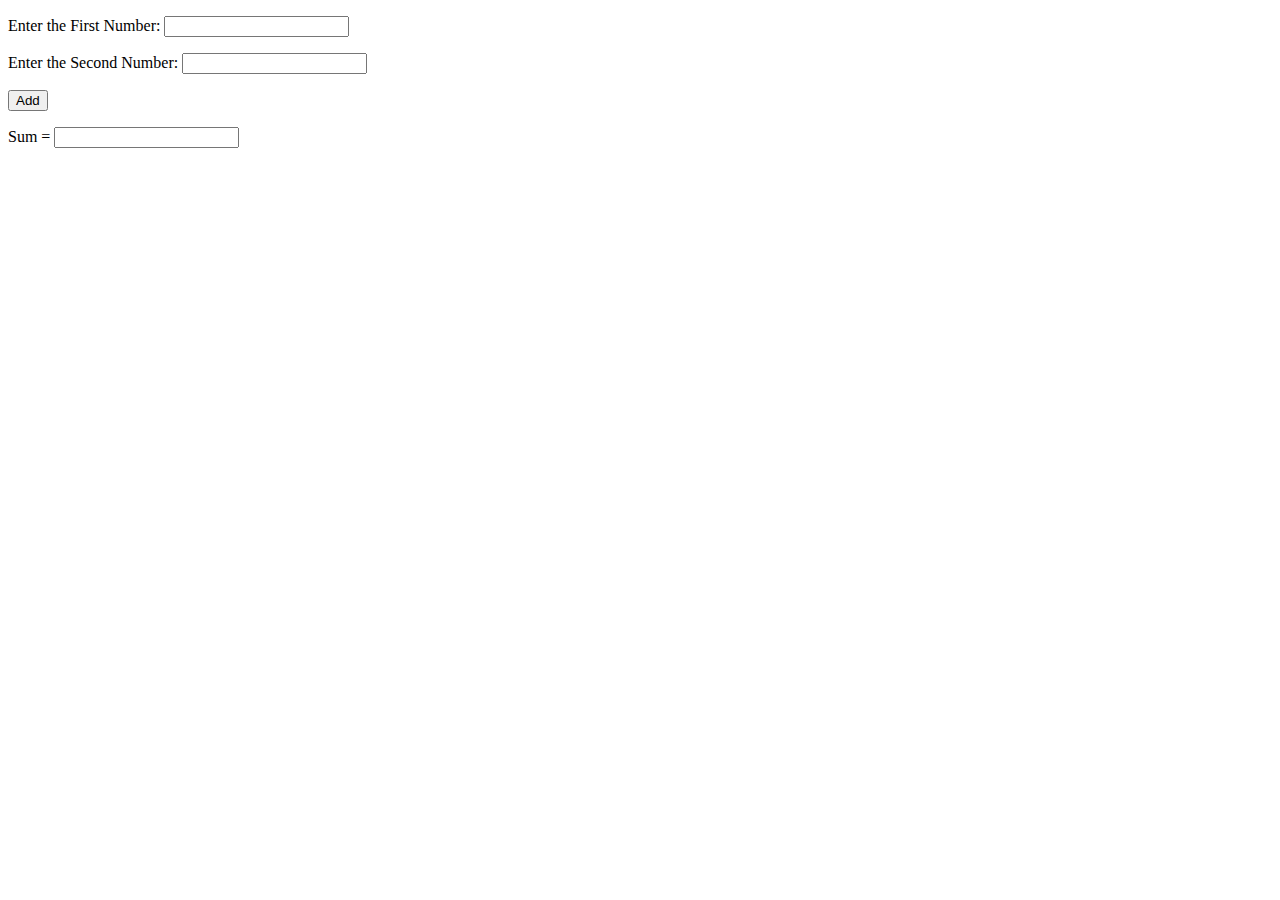
<file: addition_of_inputfeild.html>
<!doctype html>
<html>
<head>
<script>
function add()
{
  var numOne, numTwo, sum;
  numOne = parseInt(document.getElementById("first").value);
  numTwo = parseInt(document.getElementById("second").value);
  sum = numOne + numTwo;
  document.getElementById("answer").value = sum;
}
</script>
</head>
<body>

<p>Enter the First Number: <input id="first"></p>
<p>Enter the Second Number: <input id="second"></p>
<button onclick="add()">Add</button>
<p>Sum = <input id="answer"></p>

</body>
</html>
</file>
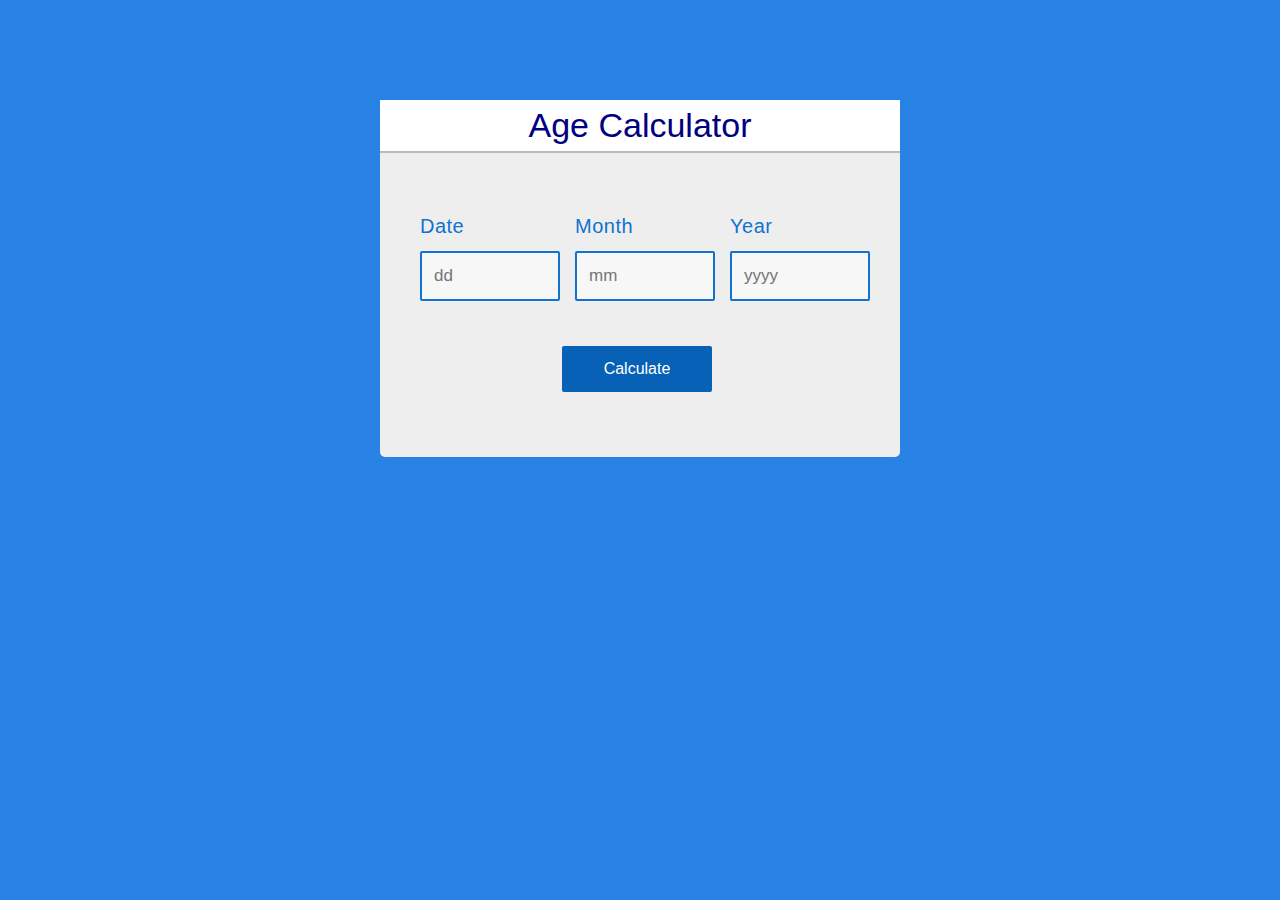
<file: ageCalculator.html>
<!DOCTYPE>
<html>
<head>
	<title>Age Calculator</title>
	<style type="text/css">
		body{
	font-family: Arial, Helvetica, sans-serif;
	background-color: #2782e3;
	font-size: 15px;
	line-height: 1.5;
	padding: 0;
	margin: 0;
}
* {
	box-sizing: border-box;
}
.container{
	width:520px;
	height: auto;
        min-height:100px;
	margin: 100px auto;
	background-color: #eee;
	border-radius: 5px;
}
		.block{
	width: 135px;
	padding: 5px 20px;
 
	margin-left: 20px;
	display: inline-block;
	float: left;
}
.base{
	width: 100%;
	 
	margin: 0;
	overflow: hidden;
	display: block;
	float: none;
}
 
.base h4{
	font-size: 26px;
	text-align: center;
	font-family: sans-serif;
	font-weight: normal;
        margin-top: 0px;
        box-shadow: 0px 2px #bababa;
        background: white;
        font-size: 34px;
	color: navy;
}
#age{
	display: block;
	margin: 10px;
        margin-top: 35px;
	padding: 10px;
        padding-bottom: 20px;
	overflow: hidden;
	font-family: verdana;
	font-size: 23px;
	font-weight: normal;
	line-height: 1.5;
	word-spacing: 2.7px;
	color: navy;
}
.title{
	font-size: 20px;
	text-align: left;
	font-family: sans-serif;
	font-weight: normal;
	line-height: 0.5;
	letter-spacing: 0.5px;
	word-spacing: 2.7px;
	color: #1073d0;
}
input[type=text] {
	width: 140px;
	margin: auto;
	outline: none;
        min-height: 50px;
	border: 2px solid #1073d0;
	padding: 12px;
	background-color: #f7f7f7;
        border-radius: 2px;
        color: #1073d0;
        font-size: 17px;
}
/*input[type=date] {
	width: 140px;
	margin: auto;
	outline: none;
        min-height: 50px;
	border: 2px solid #1073d0;
	padding: 12px;
	background-color: #f7f7f7;
        border-radius: 2px;
        color: #1073d0;
        font-size: 17px;
}*/
input[type=text]:focus{
	background-color: #ffffff;
	border: 2px solid orange;
	outline: none;
}

input[type=button]{
	width: 150px;
	margin-left: 35%;
        margin-top: 40px;
	outline: none;
	border: none;
	border-radius: 2px;
	background-color: #0761b6;
	color: #ffffff;
	padding: 14px 16px;
	text-align: center;
  
	font-size: 16px;
}
input[type=button]:hover{
	background-color: #003669;
}

	</style>
</head>
<body>
	<div class="container">
		<form>
			<div class="base">
				<h4>Age Calculator</h4>
			</div>
			<!--<input type="date" name="date" placeholder="dd/mm/yyyy" /> -->
			<div class="block">
			<p class="title">Date</p>
			<input type="text" name="date" id="date" placeholder="dd" required="required" minlength="1" maxlength="2" />
			</div>
			<div class="block">
			<p class="title">Month</p>
			<input type="text" name="month" id="month" placeholder="mm" required="required" minlength="1" maxlength="2"  />
			</div>
			<div class="block">
			<p class="title">Year</p>
			<input type="text" name="Year" id="year" placeholder="yyyy" required="required"minlength="4" maxlength="4"  />
			</div>
			<div class="base">
				<input type="button" name="Calculate" value="Calculate" onclick="age()" />
			</div>
			<div  id="age"></div>
		</form>
	</div>
	<script type="text/javascript">
		function age() {
			var d1 = document.getElementById('date').value;
			var m1 = document.getElementById('month').value;
			var y1 = document.getElementById('year').value;

         var date = new Date();
         var d2 = date.getDate();
         var m2 = 1 + date.getMonth();
         var y2 = date.getFullYear();
         var month = [31,28,31,30,31,30,31,31,30,31,30,31];

          if(d1 > d2){
          	d2 = d2 + month[m2 -1];
          	m2=m2-1;
          }
          if(m1 > m2){
          	m2 = m2 + 12;
          	y2 = y2 - 1;
          }
          var d = d2-d1;
          var m = m2-m1;
          var y = y2-y1;

          document.getElementById("age").innerHTML = "My Age is "+y+" Years "+m+" Months "+d+" Days";
		}
	</script>
	</body>
</html>
</file>
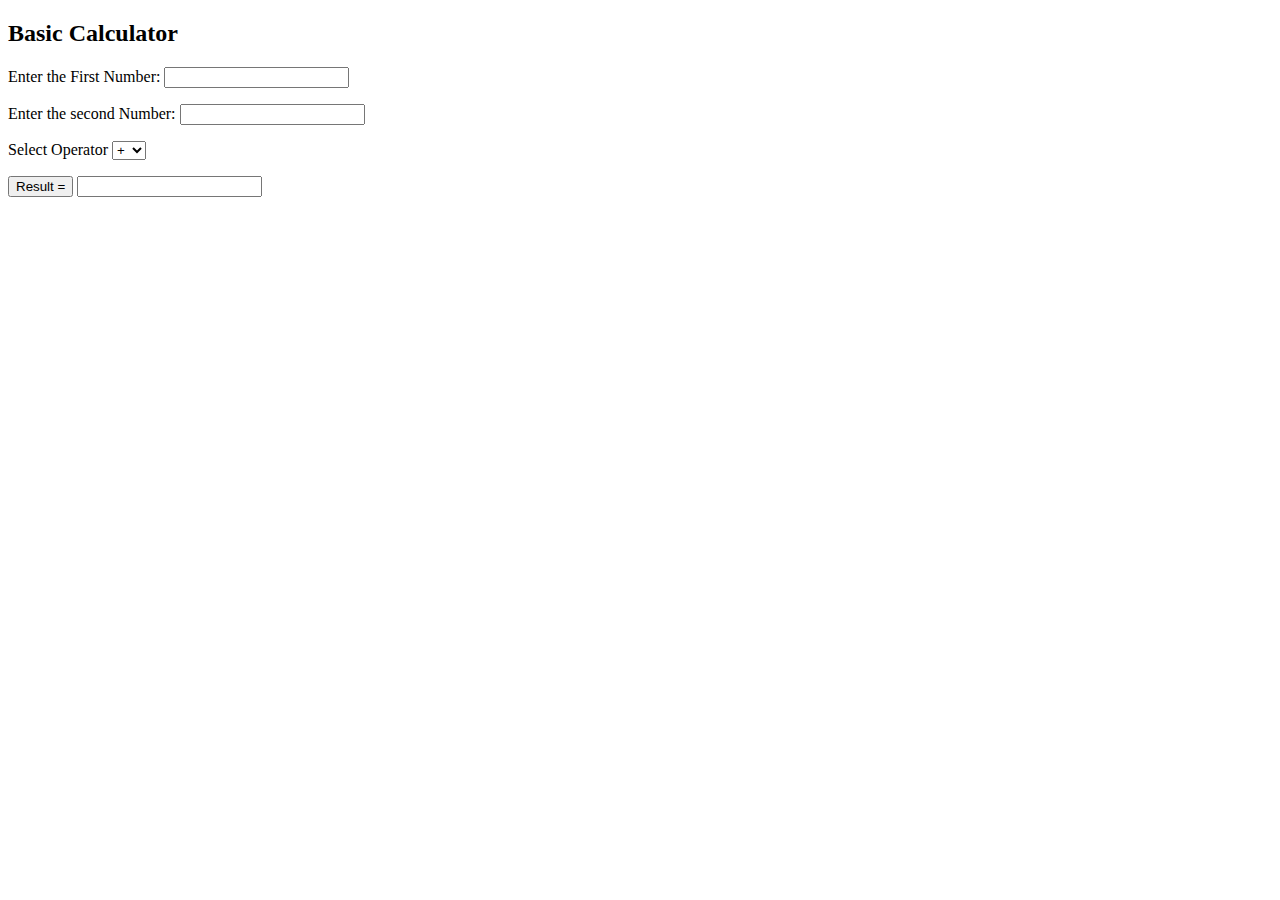
<file: calculator.html>
<!DOCTYPE html>
<!DOCTYPE html>
<html>
<head>
	<meta charset="utf-8">
	<meta name="viewport" content="width=device-width, initial-scale=1">
	<title>My Calculator</title>
</head>
<body>
	<h2>Basic Calculator</h2>
<p>Enter the First Number: <input type="text" id="first"></p>
<p>Enter the second Number: <input type="text" id="second"></p>
<p>Select Operator
<select id="operators">
	<option>+</option>
	<option>-</option>
	<option>*</option>
	<option>/</option>
	<option>%</option>
</select>
</p>
<button onclick="Calculator()">Result  = </button>
<input type="text" id="answer">

<script>
function Calculator()
{
 var numOne = parseInt(document.getElementById("first").value);
 var numTwo = parseInt(document.getElementById("second").value);
 var oper = document.getElementById("operators").value;

  if(oper === '+') 
  {
    document.getElementById("answer").value = numOne + numTwo;
}
else if (oper === '-') 
{
  document.getElementById("answer").value   = numOne - numTwo;
}
else if (oper === '*')
 {
    document.getElementById("answer").value = numOne * numTwo;
}
else if(oper === '/')
{
    document.getElementById("answer").value = numOne / numTwo;
}
else{
	document.getElementById("answer").value = numOne % numTwo;
}
  
}

</script>
</body>
</html>
</file>
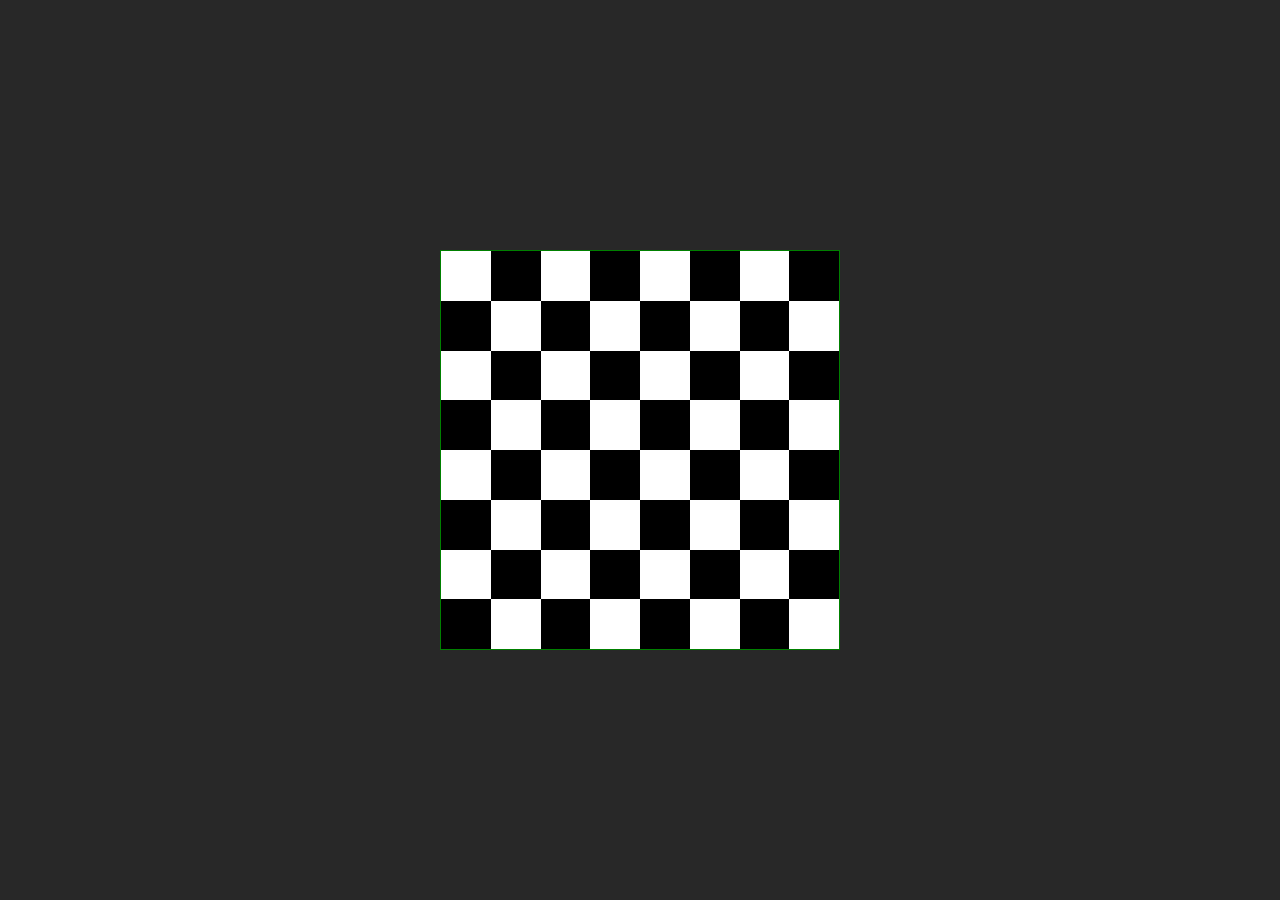
<file: chess_board.html>
<!DOCTYPE html>
<!DOCTYPE html>
<html>
<head>
	<meta charset="utf-8">
	<meta name="viewport" content="width=device-width, initial-scale=1">
	<title>chess board example</title>
</head>
<style type="text/css">
	*{
		box-sizing: border-box;
		padding: 0px;
		margin: 0px;
	}
	body{
		display:flex;
		height: 100vh;
		justify-content: center;
		align-items: center;
		background-color: rgba(40, 40, 40);

	}
	.board{
		display: flex;
		flex-wrap:wrap;
		height: 400px;
		width: 400px;
		border: 1px solid green;
	}
</style>
<body>
<div class="board"></div>

<script type="text/javascript">
	const board = document.querySelector(".board");
     
     for(let rows = 0;rows < 8;rows++){
     	let boxColor;
     	let boxStartColorWhite = rows % 2 === 0 ? true : false ;
     for(let columns = 0;columns < 8;columns++)
     {
     	if(boxStartColorWhite){

 	     boxColor = columns % 2 === 0?'white':'black';
       }
       else{
       	  boxColor = columns % 2 === 0?'black':'white';
       }
       
	const box =document.createElement("div");
	box.style.width = board.clientWidth / 8 +'px';
    box.style.height = board.clientHeight / 8 +'px';
    box.style.backgroundColor = boxColor;
    
    board.append(box);
    }
}


























</script>
</body>
</html>
</file>
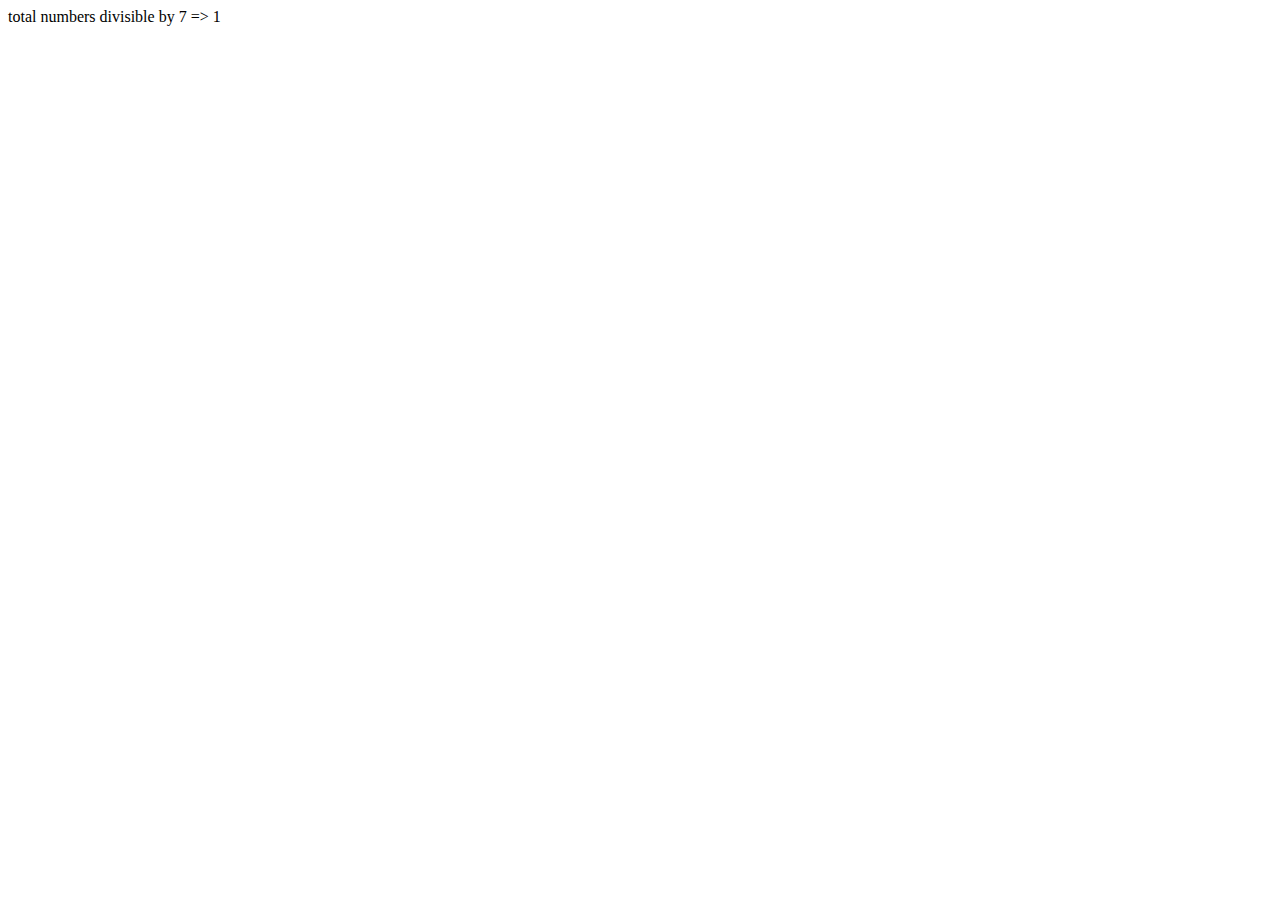
<file: divisibility.html>
<!DOCTYPE html>
<html>
<head>
	<meta charset="utf-8">
	<meta name="viewport" content="width=device-width, initial-scale=1">
	<title>divisibility rule</title>
</head>
<body>
<script>
	
	/*const num1 =prompt("enter first number :");
	const num2 =prompt("enter second number :");
	for(let n =num1;n<=num2;n++){
		if(n % 7 == 0){
			
			document.write("total numbers divisible by 7 is :"+n );
			document.write("<br>");
			
			}
			
	}*/


function countDivisibleBySeven(start, end) {
  let count = 0;
  
  for (let i = start; i <= end; i++) {
    if (i % 7 === 0) {
      count++;
    }
  }
  
  return count;
}

//const start = 1;
//const end = 10;

const start =prompt("enter first number :");
const end =prompt("enter second number :");

const divisibleCount = countDivisibleBySeven(start, end);
document.write("total numbers divisible by 7 => "+divisibleCount);
</script>
</body>
</html>
</file>
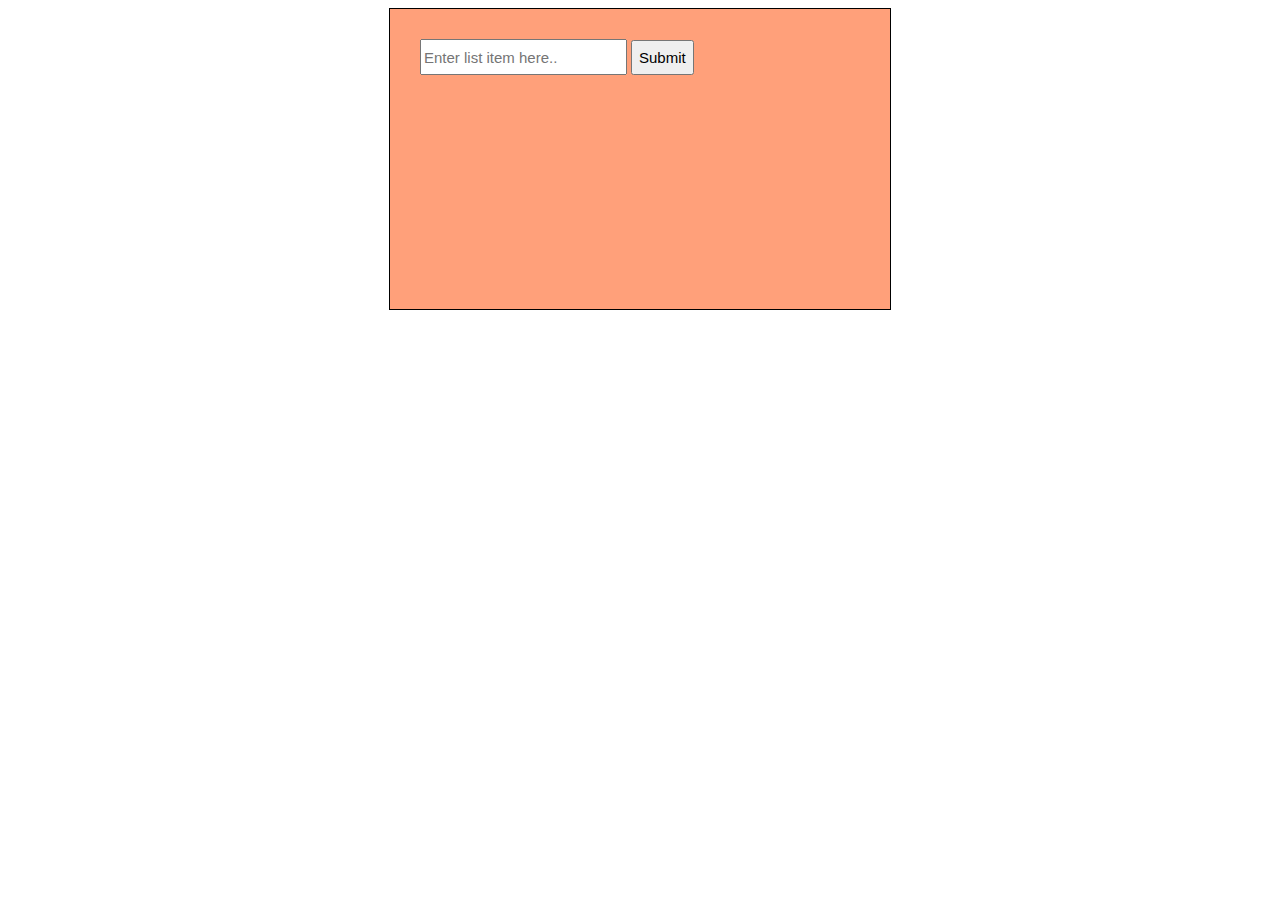
<file: list_array.html>
<!DOCTYPE html>
<!DOCTYPE html>
<html>
<head>
	<meta charset="utf-8">
	<meta name="viewport" content="width=device-width, initial-scale=1">
	<title>Display List </title>
</head>
<style type="text/css">
	.container{
		background: lightsalmon;
		width: 500px;
		margin: auto;
		height:300px;
		border: 1px solid black;
	}
	.block{
		padding: 30px 30px;
	}
	input[type=text]{
		height: 30px;
		font-size: 15px;
	}
	button{
		height: 35px;
		font-size: 15px;
	}

</style>
<body>
<div class="container">
	<div class="block">
	<input type="text" id="input" placeholder="Enter list item here.. " />
	<button id="submit" >Submit</button>
<ul id="list"></ul>
</div>
</div>
	
<script type="text/javascript">
	function addToList() {

	let inputValue = document.getElementById("input").value;
  document.getElementById("list").innerHTML = document.getElementById("list").innerHTML + "<li>"+ inputValue + "</li>";
  document.getElementById("input").value = "";
}
	document.getElementById("submit").addEventListener("click",addToList);
</script>
</body>
</html>
</file>
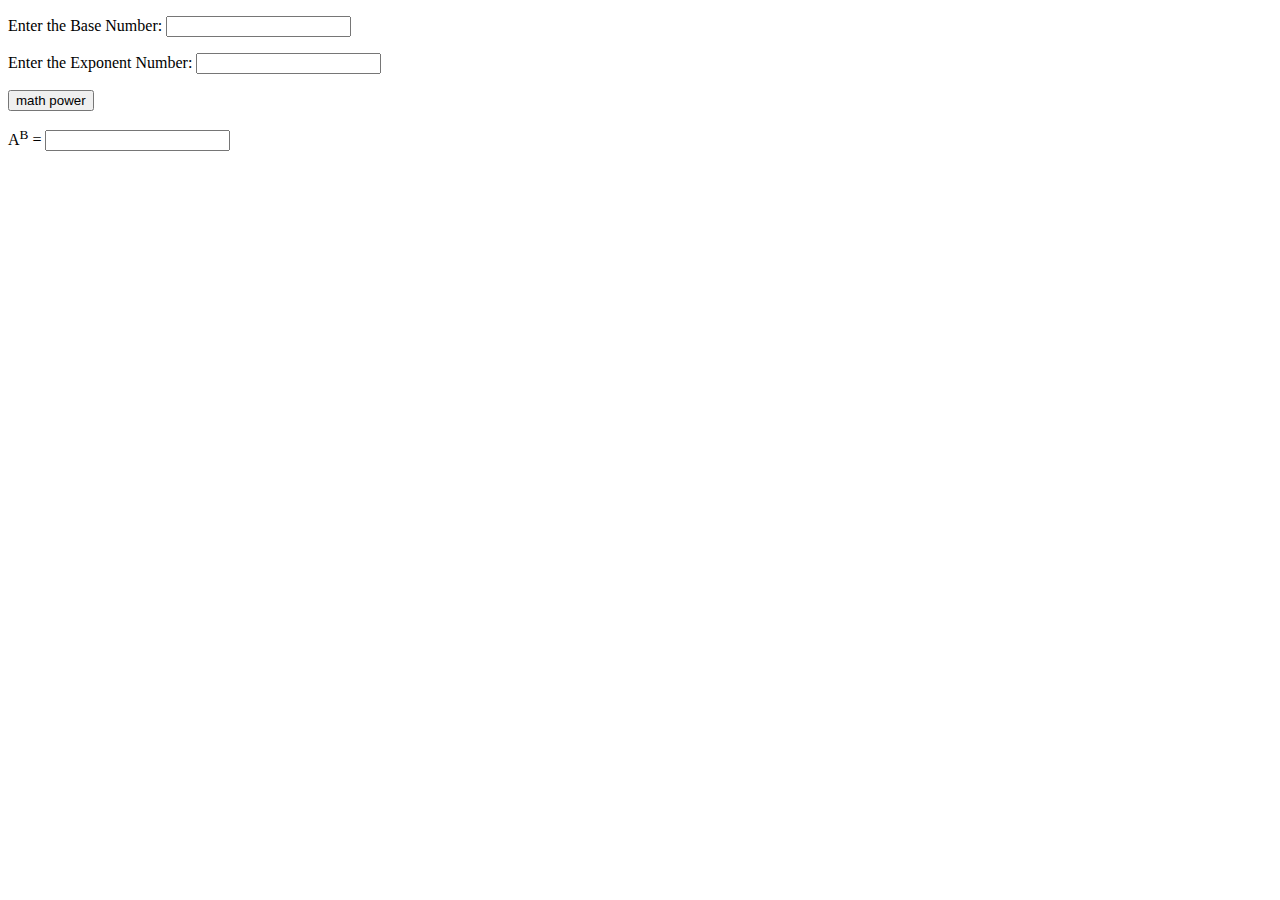
<file: math_power.html>
<!doctype html>
<html>
<head>
<script>
function power()
{
  var base, exponent, power;
  base = parseInt(document.getElementById("first").value);
  exponent = parseInt(document.getElementById("second").value);
  power = base**exponent;
  document.getElementById("answer").value = power;
}
</script>
</head>
<body>

<p>Enter the Base Number: <input id="first"></p>
<p>Enter the Exponent Number: <input id="second"></p>
<button onclick="power()">math power</button>
<p>A<sup>B</sup> = <input id="answer"></p>

</body>
</html>
</file>
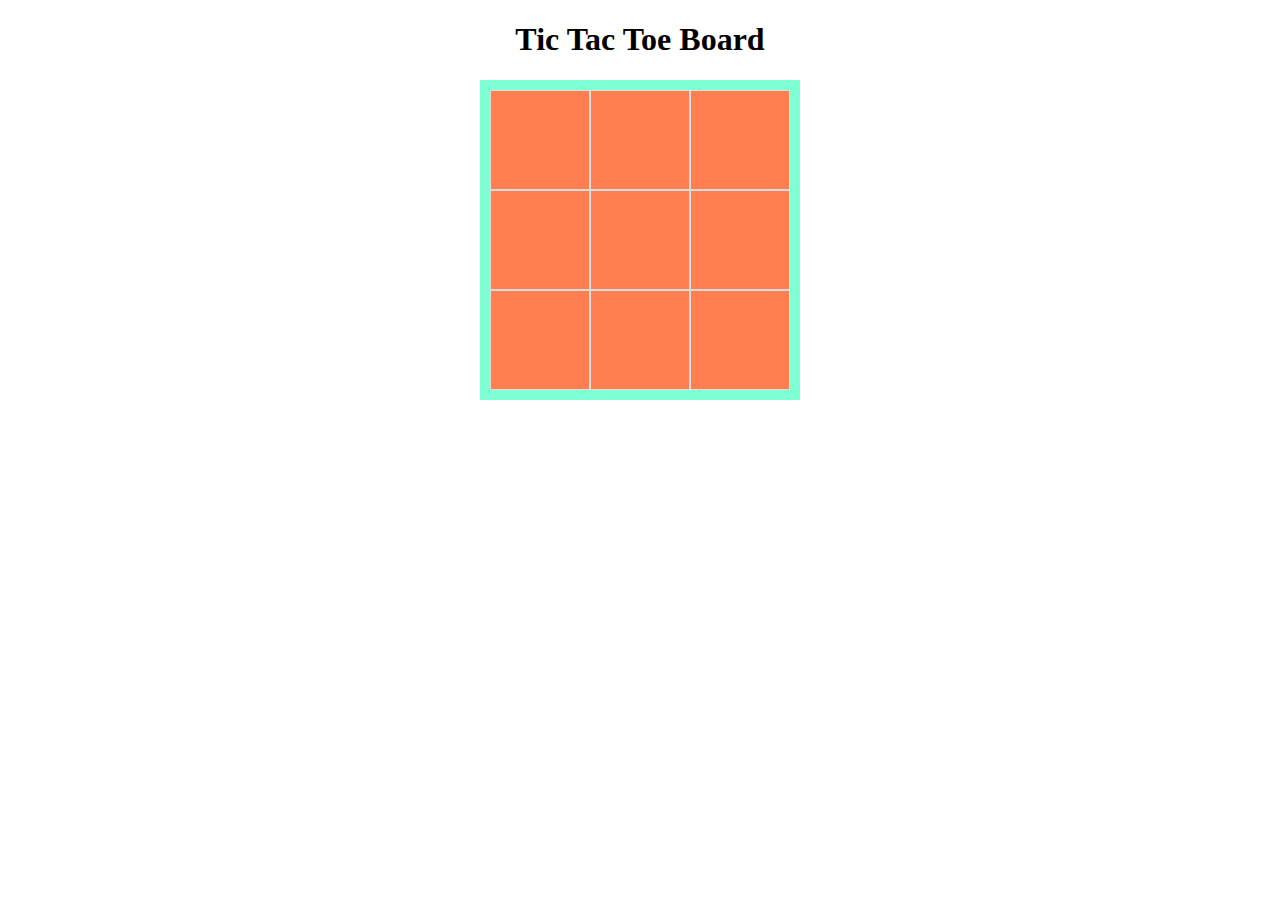
<file: Tic_Tac_toe_game.html>
<!DOCTYPE HTML>
<!DOCTYPE html>
<html>
<head>
  <meta charset="utf-8">
  <meta name="viewport" content="width=device-width, initial-scale=1">
  <title>Tic Tac Toe Board</title>
  <style type="text/css">
    
#grid-container{
      display: grid;
    grid-template-columns: auto auto auto;
    background-color: aquamarine;
    padding: 10px;
width: 300px;
height: 300px;
margin: auto;
}
#grid-items{
  background-color: coral;
    padding: 10px;
    text-align: center;
    border: 1px solid gainsboro;
    font-size: 50px;
}

h1{
  text-align: center;
}

  </style>

</head>
<body>
  <h1>Tic Tac Toe Board</h1>
  <div id="grid-container">
    <div id="grid-items" onclick="ticTac(this)" ></div>
    <div id="grid-items" onclick="ticTac(this)"></div>
    <div id="grid-items" onclick="ticTac(this)"></div>
    <div id="grid-items" onclick="ticTac(this)" ></div>
    <div id="grid-items" onclick="ticTac(this)"></div>
    <div id="grid-items" onclick="ticTac(this)"></div>
    <div id="grid-items" onclick="ticTac(this)" ></div>
    <div id="grid-items" onclick="ticTac(this)" ></div>
    <div id="grid-items" onclick="ticTac(this)"></div>
  </div>
<script type="text/javascript">
    var player ='x';
    function ticTac(cell){
       cell.innerHTML = player;
       if(player == 'x'){
           player = 'o';
       }else{
        player = 'x';
       }
    }
      
</script>
</body>
</html>
</file>
